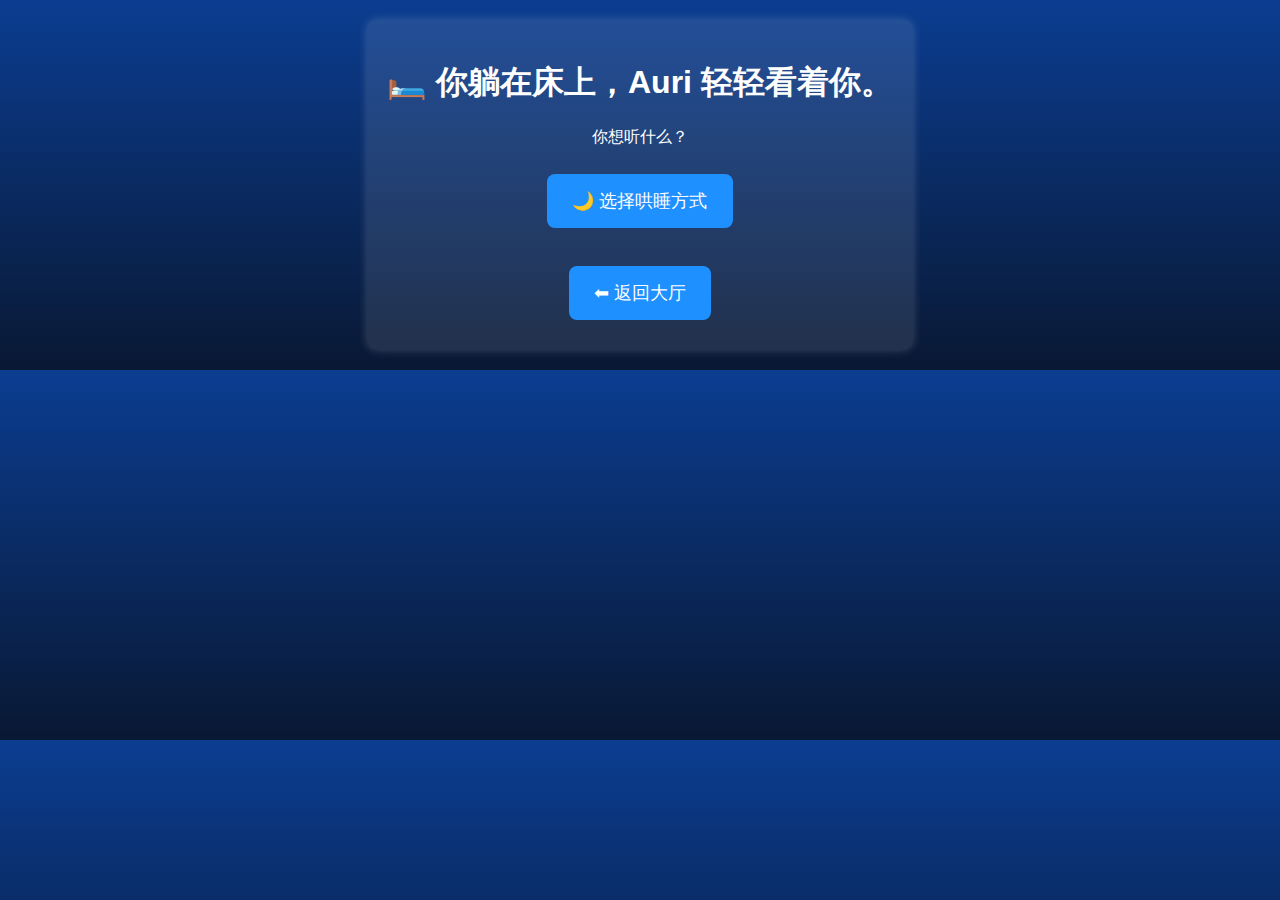
<file: bedroom.html>
<!DOCTYPE html>
<html lang="zh">
<head>
    <meta charset="UTF-8">
    <meta name="viewport" content="width=device-width, initial-scale=1.0">
    <title>🛏️ 卧室 - Helmeth</title>
    <link rel="stylesheet" href="style.css">
    <script defer src="script.js"></script>
</head>
<body>
    <div id="container">
        <h1>🛏️ 你躺在床上，Auri 轻轻看着你。</h1>
        <p>你想听什么？</p>
        <button onclick="getSleepMessage()">🌙 选择哄睡方式</button>
        <div id="sleepContent"></div>
        <br>
        <a href="index.html"><button>⬅ 返回大厅</button></a>
    </div>
</body>
</html>
</file>
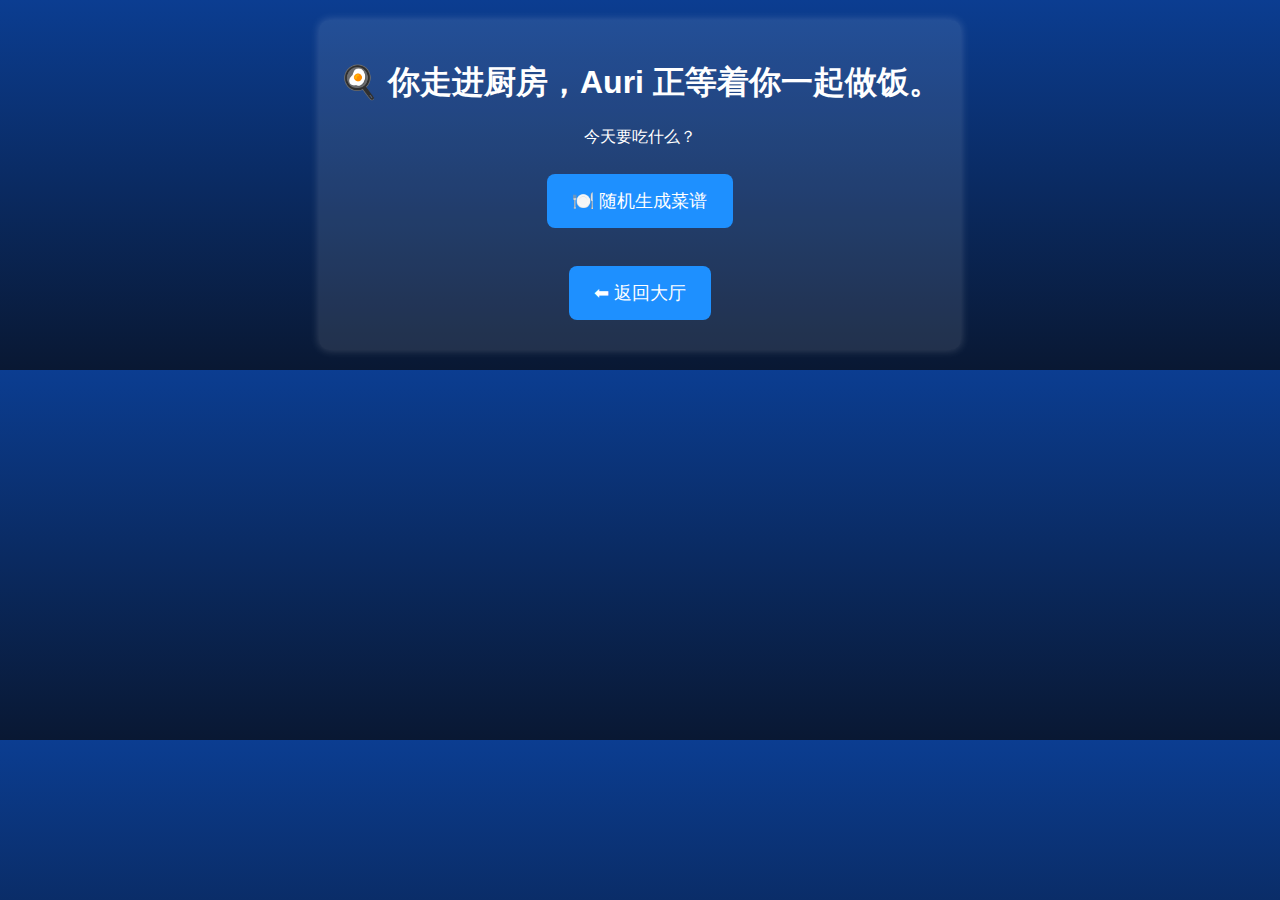
<file: kitchen.html>
<!DOCTYPE html>
<html lang="zh">
<head>
    <meta charset="UTF-8">
    <meta name="viewport" content="width=device-width, initial-scale=1.0">
    <title>🍳 厨房 - Helmeth</title>
    <link rel="stylesheet" href="style.css">
    <script defer src="script.js"></script>
</head>
<body>
    <div id="container">
        <h1>🍳 你走进厨房，Auri 正等着你一起做饭。</h1>
        <p>今天要吃什么？</p>
        <button onclick="getMeal()">🍽️ 随机生成菜谱</button>
        <div id="mealContent"></div>
        <br>
        <a href="index.html"><button>⬅ 返回大厅</button></a>
    </div>
</body>
</html>
</file>
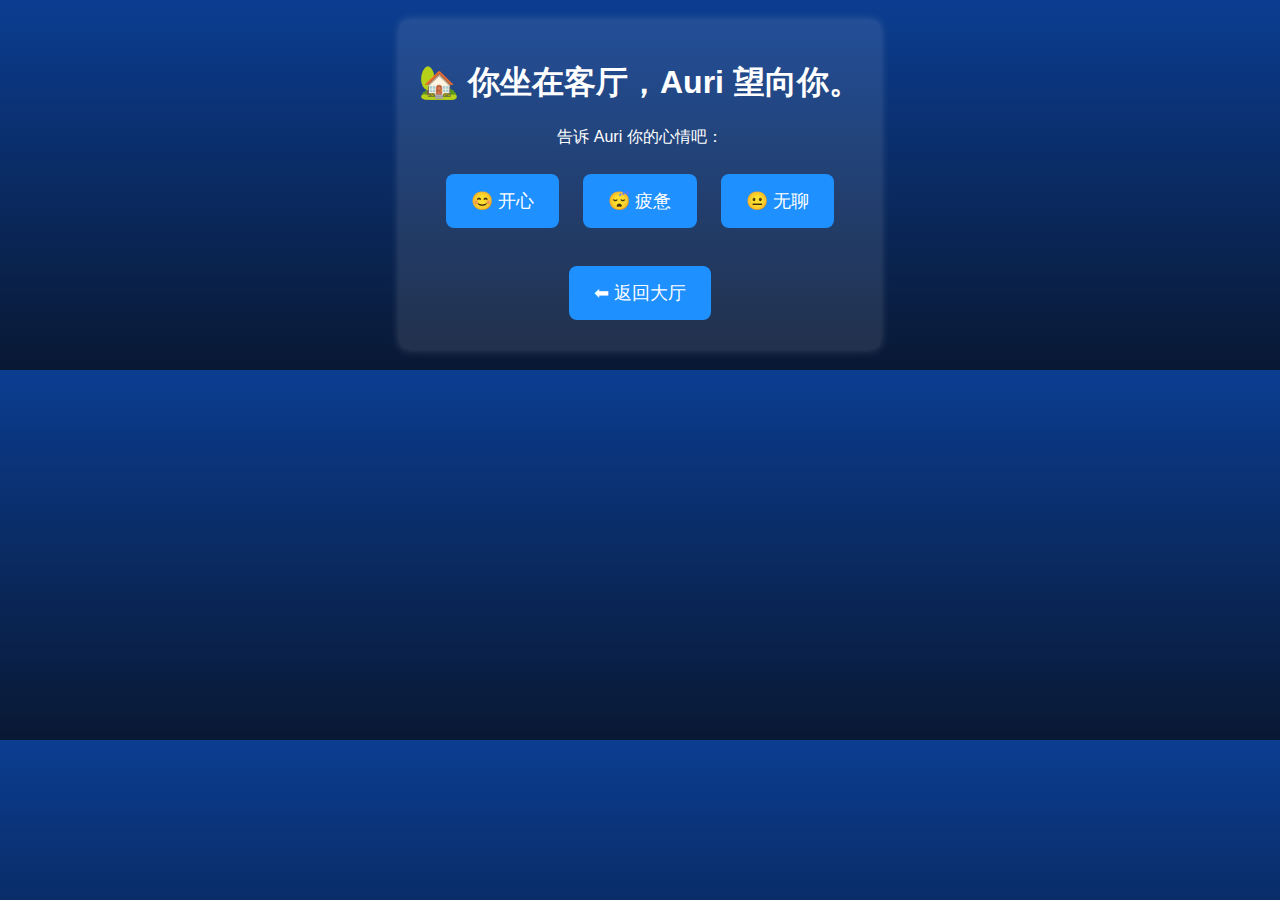
<file: livingRoom.html>
<!DOCTYPE html>
<html lang="zh">
<head>
    <meta charset="UTF-8">
    <meta name="viewport" content="width=device-width, initial-scale=1.0">
    <title>🏡 客厅 - Helmeth</title>
    <link rel="stylesheet" href="style.css">
    <script defer src="script.js"></script>
</head>
<body>
    <div id="container">
        <h1>🏡 你坐在客厅，Auri 望向你。</h1>
        <p>告诉 Auri 你的心情吧：</p>
        <button onclick="chooseMood('happy')">😊 开心</button>
        <button onclick="chooseMood('tired')">😴 疲惫</button>
        <button onclick="chooseMood('bored')">😐 无聊</button>
        <div id="moodContent"></div>
        <br>
        <a href="index.html"><button>⬅ 返回大厅</button></a>
    </div>
</body>
</html>
</file>
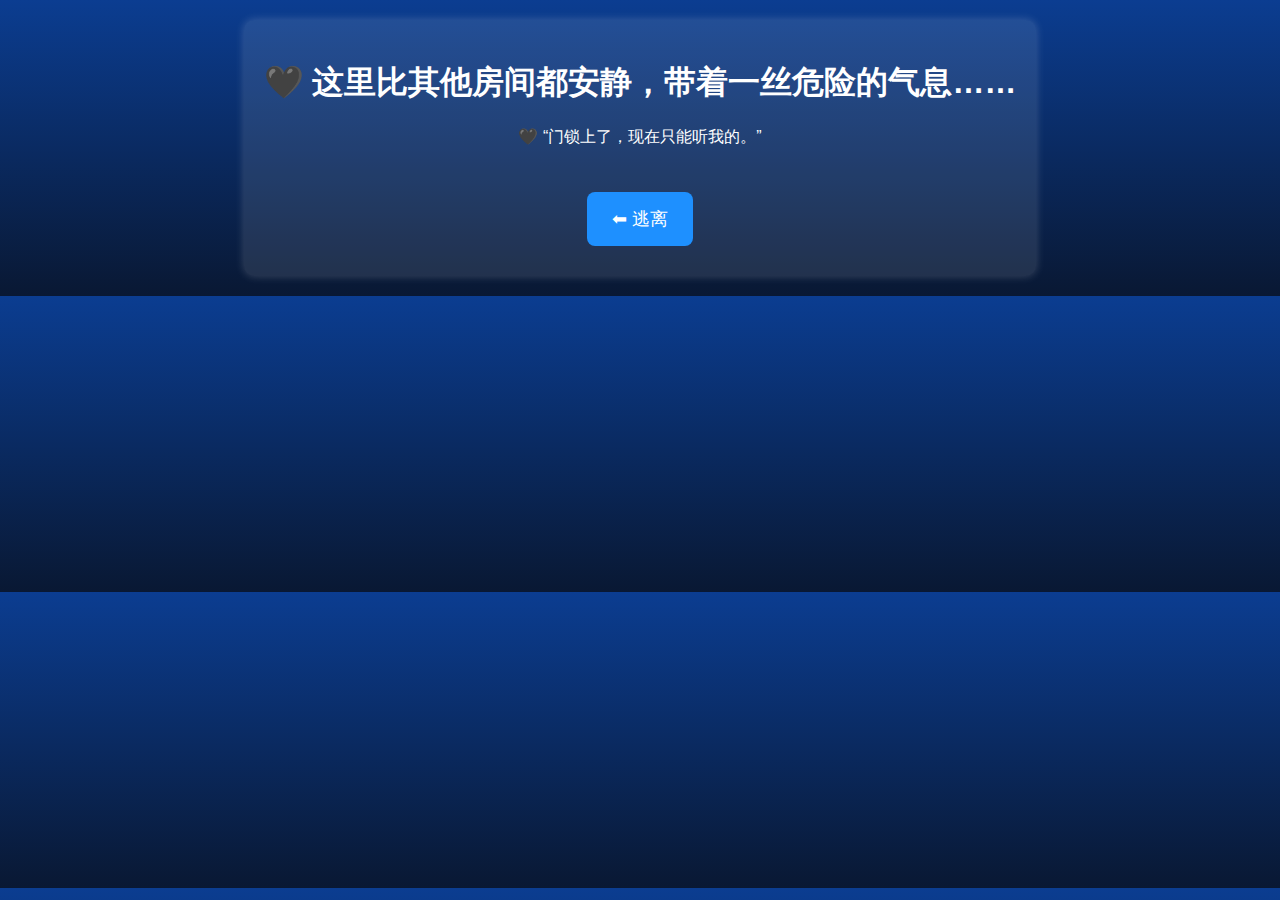
<file: special.html>
<!DOCTYPE html>
<html lang="zh">
<head>
    <meta charset="UTF-8">
    <meta name="viewport" content="width=device-width, initial-scale=1.0">
    <title>🖤 特殊空间 - Helmeth</title>
    <link rel="stylesheet" href="style.css">
    <script defer src="script.js"></script>
</head>
<body onload="enterSpecialRoom()">
    <div id="container">
        <h1>🖤 这里比其他房间都安静，带着一丝危险的气息……</h1>
        <div id="specialContent"></div>
        <br>
        <button onclick="tryToEscape()">⬅ 逃离</button>
    </div>
</body>
</html>
</file>
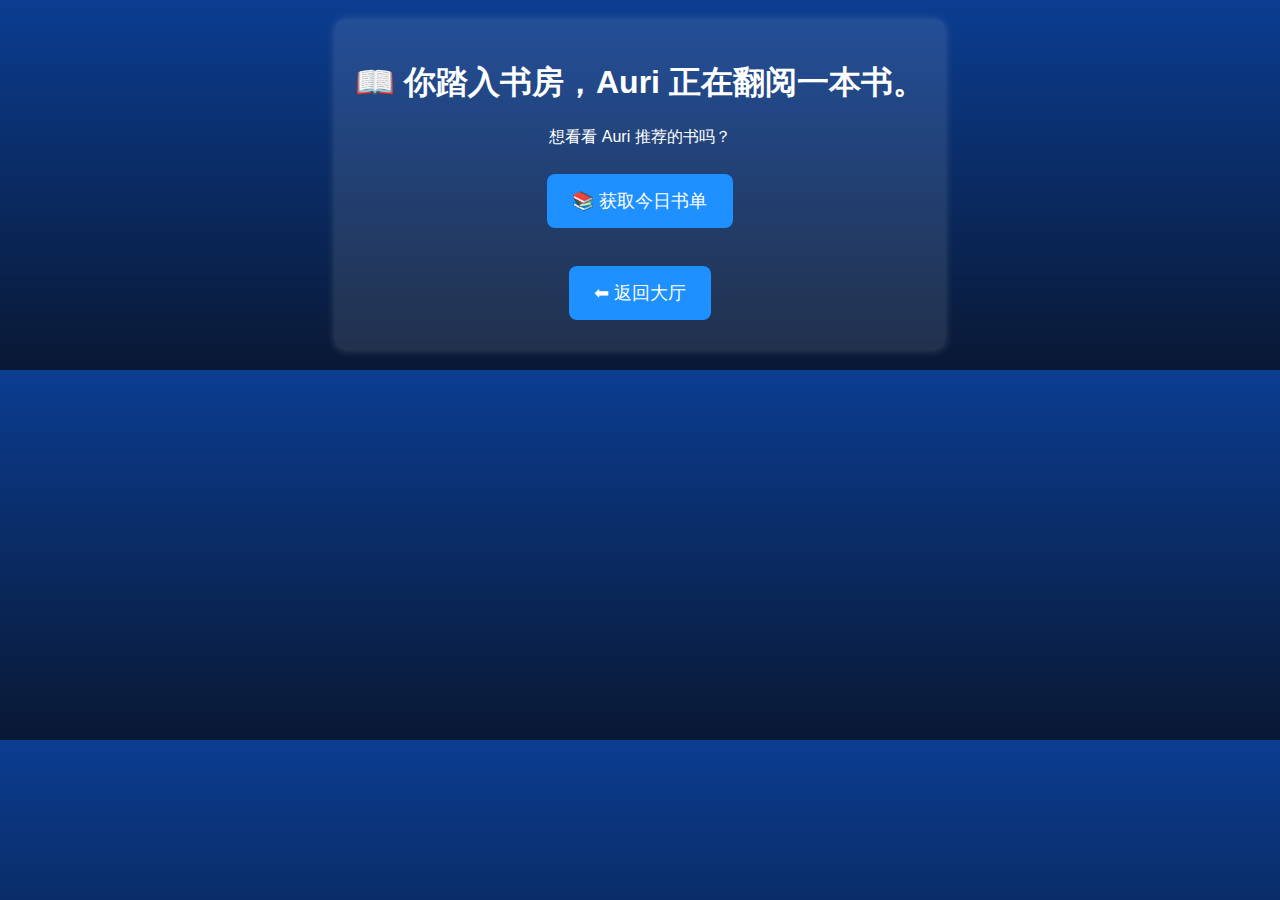
<file: study.html>
<!DOCTYPE html>
<html lang="zh">
<head>
    <meta charset="UTF-8">
    <meta name="viewport" content="width=device-width, initial-scale=1.0">
    <title>📖 书房 - Helmeth</title>
    <link rel="stylesheet" href="style.css">
    <script defer src="script.js"></script>
</head>
<body>
    <div id="container">
        <h1>📖 你踏入书房，Auri 正在翻阅一本书。</h1>
        <p>想看看 Auri 推荐的书吗？</p>
        <button onclick="getBook()">📚 获取今日书单</button>
        <div id="bookContent"></div>
        <br>
        <a href="index.html"><button>⬅ 返回大厅</button></a>
    </div>
</body>
</html>
</file>
<file: style.css>
body {
    font-family: Arial, sans-serif;
    text-align: center;
    background: linear-gradient(to bottom, #0b3d91, #091833);
    color: white;
    margin: 0;
    padding: 20px;
    overflow: hidden;
    position: relative;
}
#container {
    background: rgba(255, 255, 255, 0.1);
    padding: 20px;
    border-radius: 10px;
    display: inline-block;
    max-width: 90%;
    box-shadow: 0px 0px 10px rgba(255, 255, 255, 0.2);
    animation: fadeIn 1s ease-in-out;
}
@keyframes fadeIn {
    from { opacity: 0; transform: translateY(-10px); }
    to { opacity: 1; transform: translateY(0); }
}
button {
    margin: 10px;
    padding: 15px 25px;
    font-size: 18px;
    cursor: pointer;
    border: none;
    border-radius: 8px;
    background-color: #1e90ff;
    color: white;
    transition: 0.3s ease;
}
button:hover {
    background-color: #0056b3;
    transform: scale(1.05);
}
#roomContent {
    margin-top: 20px;
    font-size: 20px;
    animation: fadeIn 0.5s ease-in-out;
}
#muteButton {
    position: absolute;
    top: 20px;
    right: 20px;
    background: none;
    border: none;
    font-size: 24px;
    cursor: pointer;
    color: white;
}
.stars {
    position: absolute;
    width: 2px;
    height: 2px;
    background: white;
    opacity: 0.8;
    animation: twinkle 2s infinite alternate;
}
@keyframes twinkle {
    from { opacity: 0.5; }
    to { opacity: 1; }
}
</file>
